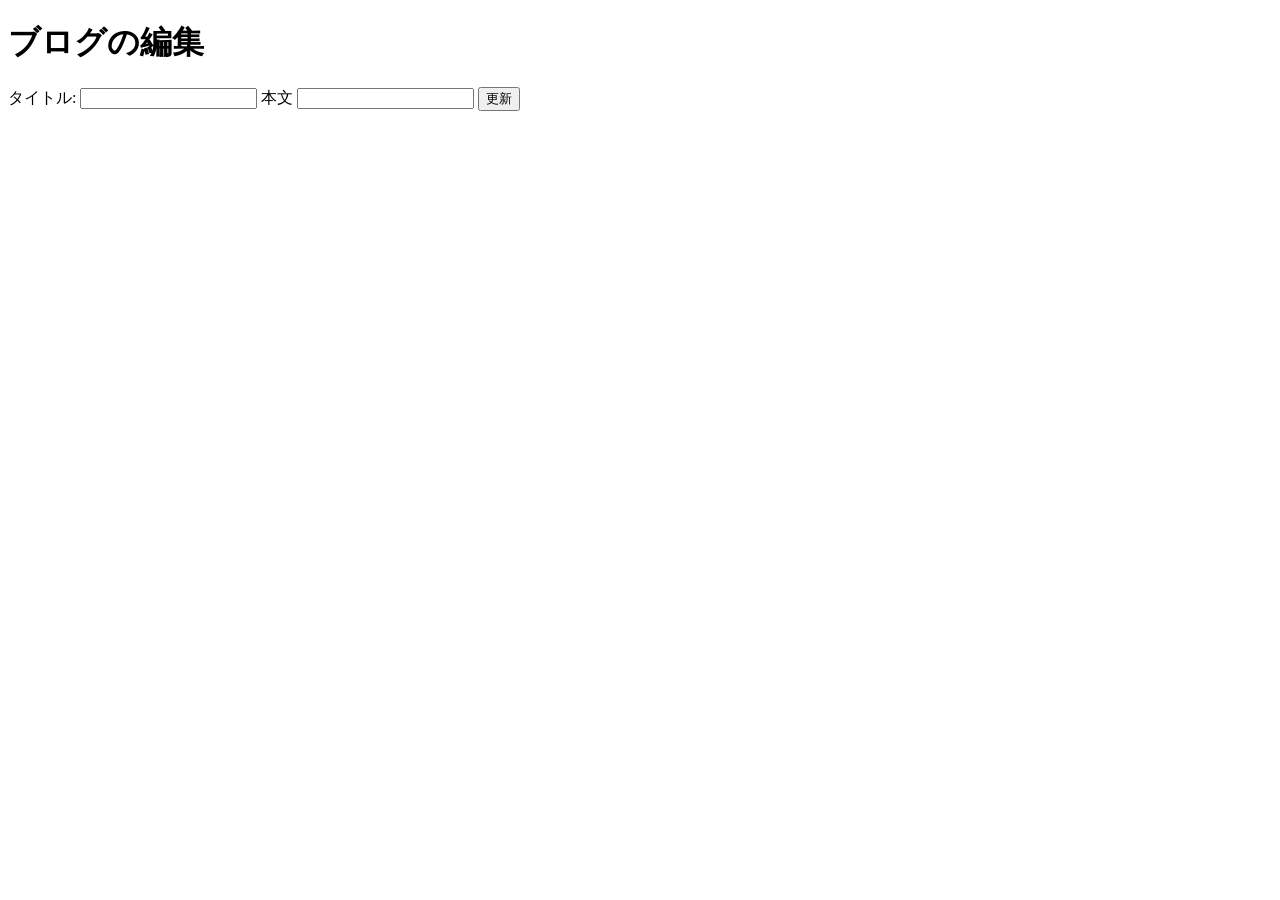
<file: src/main/resources/templates/blogs/edit.html>
<!DOCTYPE html>
<html lang="ja" xmlns:th="http://www.thymeleaf.org">

<head th:replace="~{fragments/layout :: head('ブログの編集')}"></head>

<body>
    <h1>ブログの編集</h1>
    <form th:action="@{/blogs/{id}(id=${blogId})}" method="post" th:object="${blogForm}">
        <label for="title">タイトル:</label>
        <input type="text" th:field="*{title}">
        <label for="content">本文</label>
        <input type="textarea" th:field="*{content}">
        <button type="submit">更新</button>
    </form>
</body>

</html>
</file>
